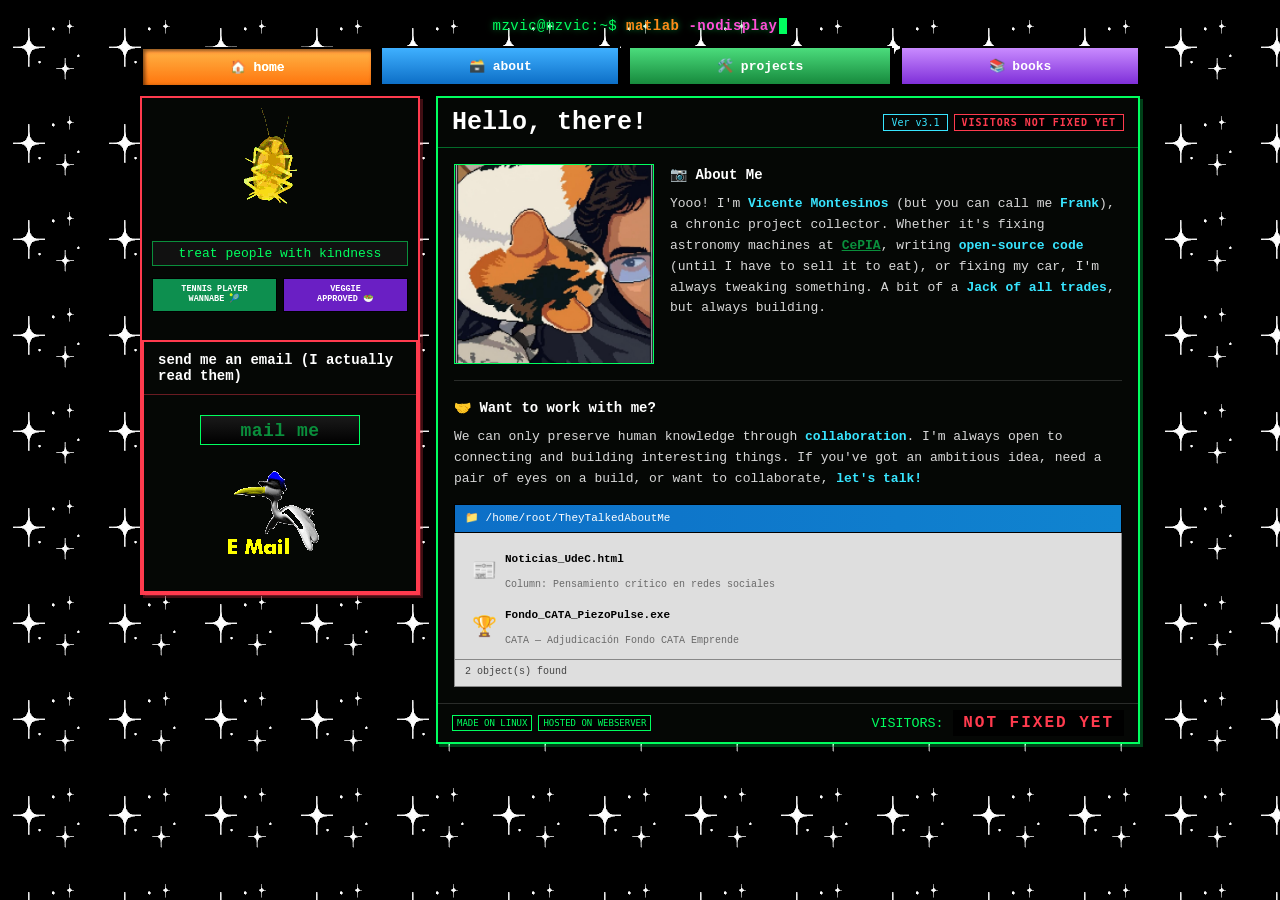
<file: index.html>
<!DOCTYPE html>
<html lang="es">
<head>
  <meta charset="UTF-8">
  <title>vmontesinos : : home</title>
  <link rel="stylesheet" href="style.css">
  <link rel="icon" type="image/png" href="img/ufo.gif">
</head>
<body>
<div class="page-wrap">

  <p class="top-tagline">mzvic@mzvic:~$ <span class="hl-orange">matlab</span> <span class="hl-pink">-nodisplay</span><span class="cursor">&nbsp;</span></p>

  <nav class="nav-bar">
    <a href="index.html" class="nav-btn nav-home active">🏠 home</a>
    <a href="about.html" class="nav-btn nav-about">🗃️ about</a>
    <a href="projects.html" class="nav-btn nav-projects">🛠️ projects</a>
    <a href="books.html" class="nav-btn nav-books">📚 books</a>
  </nav>


  <div class="layout">

    <!-- SIDEBAR -->
    <aside class="panel panel-red">

<img src="img/roach_IS1h.gif" alt="Descripción del GIF" class="xp-gif">
      <div class="status-bar-strip">treat people with kindness</div>
      <div class="blinkie-grid">
        <div class="blinkie" style="background:#0d8f4f;">TENNIS PLAYER<br>WANNABE 🎾</div>
        <div class="blinkie" style="background:#6a1fc4;">VEGGIE<br>APPROVED 🥗</div>
      </div>

      <div class="panel panel-red linkme-box">
        <div class="panel-head">
          <span class="panel-title" style="font-size:14px;">send me an email (I actually read them)</span>
        </div>
        <div class="panel-body">

          <a href="mailto:vmontesinos2021@udec.cl" class="linkme-button">mail me</a>
            <img src="img/mail.gif" alt="Descripción del GIF" class="xp-gif">
        </div>
      </div>
    </aside>

    <!-- MAIN -->
    <section class="panel panel-green">
      <div class="panel-head">
        <span class="panel-title">Hello, there!</span>
        <div class="panel-badges">
          <span class="pill pill-cyan">Ver v3.1</span>
          <span class="pill pill-visits">VISITORS NOT FIXED YET</span>
        </div>
      </div>
      <div class="panel-body">
  
  <!-- Estructura Flexbox solo para el bloque de About Me -->
<div class="about-container">
    <img src="img/pascuala.jpeg" alt="Mi foto" class="about-avatar">
    <div class="about-content">
      <h3>📷 About Me</h3>
      <p>Yooo! I'm <strong class="text-accent">Vicente Montesinos</strong> (but you can call me <strong class="text-accent">Frank</strong>), a chronic project collector. Whether it's fixing astronomy machines at <a href="https://www.instagram.com/cepiaudec/?hl=es" target="_blank" rel="noopener noreferrer"><strong class="">CePIA</strong></a>, writing <strong class="text-accent">open-source code</strong> (until I have to sell it to eat), or fixing my car, I'm always tweaking something. A bit of a <strong class="text-accent">Jack of all trades</strong>, but always building.</p>
    </div>
  </div>

  <hr class="section-divider">

  <h3>🤝 Want to work with me?</h3>
  <p>We can only preserve human knowledge through <strong class="text-accent">collaboration</strong>. I'm always open to connecting and building interesting things. If you've got an ambitious idea, need a pair of eyes on a build, or want to collaborate, <strong class="text-accent">let's talk!</strong></p>


  <div class="explorer-bar">📁 /home/root/TheyTalkedAboutMe</div>
<div class="explorer-panel">
  <div class="xp-file-grid">
    
    <a href="https://noticias.udec.cl/pensamiento-critico-en-redes-sociales/" target="_blank" rel="noopener noreferrer" class="xp-file-item">
      <div class="xp-icon">📰</div>
      <div class="xp-file-info">
        <span class="xp-filename">Noticias_UdeC.html</span>
        <span class="xp-file-desc">Column: Pensamiento crítico en redes sociales</span>
      </div>
    </a>

    <a href="https://cata.cl/cinco-emprendimientos-tecnologicos-se-adjudican-el-fondo-cata-emprende/" target="_blank" rel="noopener noreferrer" class="xp-file-item">
      <div class="xp-icon">🏆</div>
      <div class="xp-file-info">
        <span class="xp-filename">Fondo_CATA_PiezoPulse.exe</span>
        <span class="xp-file-desc">CATA — Adjudicación Fondo CATA Emprende</span>
      </div>
    </a>

  </div>
</div>
<div class="explorer-hint">2 object(s) found</div>


</div>

      <footer class="panel-footer">
        <div class="badges-container">
          <span class="badge">MADE ON LINUX</span>
          <span class="badge">HOSTED ON WEBSERVER</span>
        </div>
        <div>
          <small>VISITORS:</small>
            <span class="visitor-counter">NOT FIXED YET</span>
        </div>
      </footer>
    </section>

  </div>
</div>
</body>
</html>
</file>
<file: style.css>
/* =========================================================
   TERMINAL & LOG VAULT — Retro-Terminal / Neocities Theme
   ========================================================= */

/* ---------- VARIABLES ---------- */
:root {
  --c-bg: #000000;
  --c-green: #00ff5f;
  --c-green-dim: #0a8f3c;
  --c-red: #ff3b4e;
  --c-cyan: #38e5ff;
  --c-orange: #ff8c1a;
  --c-purple: #b967ff;
  --c-yellow: #ffe14d;
  --c-pink: #ff4fd8;
  --panel-bg: #050705;
}

/* ---------- RESET & GLOBAL ---------- */
* {
  box-sizing: border-box;
  margin: 0;
  padding: 0;
}

body {
  background-color: var(--c-bg);
  background-image: url('img/sparkles.gif');
  background-size: auto;
  background-repeat: repeat;
  background-attachment: scroll;
  color: var(--c-green);
  font-family: "Courier New", Courier, monospace;
  display: flex;
  justify-content: center;
  min-height: 100vh;
  padding: 18px 14px 40px;
}

.page-wrap {
  width: 100%;
  max-width: 1000px;
}

/* ---------- ANIMACIONES ---------- */
@keyframes blink {
  50% { opacity: 0; }
}

/* ---------- TOP TAGLINE ---------- */
.top-tagline {
  text-align: center;
  font-size: 14px;
  letter-spacing: 0.5px;
  color: var(--c-green);
  margin-bottom: 12px;
  text-shadow: 0 0 6px rgba(0, 255, 95, 0.5);
}

.top-tagline .hl-orange { color: var(--c-orange); font-weight: bold; }
.top-tagline .hl-pink { color: var(--c-pink); font-weight: bold; }
.top-tagline .cursor {
  display: inline-block;
  width: 8px;
  background: var(--c-green);
  margin-left: 2px;
  animation: blink 1s steps(1) infinite;
}

/* ---------- NAV BAR ---------- */
.nav-bar {
  display: flex;
  flex-wrap: wrap;
  gap: 8px;
  margin-bottom: 10px;
}

.nav-btn {
  flex: 1 1 auto;
  text-align: center;
  padding: 10px 6px;
  text-decoration: none;
  font-weight: bold;
  font-size: 13px;
  color: #fff;
  border: 2px solid #000;
  box-shadow: 2px 2px 0 #000;
  transition: transform 0.08s ease;
  white-space: nowrap;
}

.nav-btn:hover { transform: translate(-1px, -1px); }

.nav-btn.active {
  box-shadow: inset 2px 2px 4px rgba(0, 0, 0, 0.6);
  transform: translate(1px, 1px);
  filter: brightness(1.15);
}

.nav-home     { background: linear-gradient(180deg, #ff9d3d, #d9660c); }
.nav-about    { background: linear-gradient(180deg, #3fb0ff, #0d6fc7); }
.nav-projects { background: linear-gradient(180deg, #4bdc7c, #178a3d); }
.nav-books    { background: linear-gradient(180deg, #c98bff, #7f2fd9); }

/* ---------- ANNOUNCEMENT BANNER ---------- */
.banner {
  position: relative;
  background: linear-gradient(90deg, #0f2027, #17415a 50%, #0f2027);
  border: 1px solid var(--c-cyan);
  color: var(--c-cyan);
  font-size: 12.5px;
  padding: 8px 46px;
  display: flex;
  align-items: center;
  justify-content: center;
  gap: 14px;
  text-align: center;
  margin-bottom: 16px;
  flex-wrap: wrap;
}

.banner-decor {
  position: absolute;
  font-size: 16px;
  top: 50%;
  transform: translateY(-50%);
}

.banner-decor.left { left: 10px; }
.banner-decor.right { right: 10px; }

.banner-btn {
  background: var(--c-cyan);
  color: #000;
  font-weight: bold;
  font-size: 11px;
  padding: 4px 10px;
  text-decoration: none;
  border: 1px solid #000;
}

/* ---------- LAYOUT GRID ---------- */
.layout {
  display: grid;
  grid-template-columns: 280px 1fr;
  gap: 16px;
  align-items: start;
}

.layout.single-col {
  grid-template-columns: 1fr;
}

/* ---------- PANELS & CARDS ---------- */
.panel {
  background: var(--panel-bg);
  border: 2px solid var(--c-green);
  box-shadow: 3px 3px 0 rgba(0, 255, 95, 0.25);
}

.panel-red { 
  border-color: var(--c-red); 
  box-shadow: 3px 3px 0 rgba(255, 59, 78, 0.25); 
}

.panel-green { 
  border-color: var(--c-green); 
  box-shadow: 3px 3px 0 rgba(0, 255, 95, 0.25); 
}

.panel-head {
  display: flex;
  align-items: center;
  justify-content: space-between;
  gap: 8px;
  flex-wrap: wrap;
  padding: 10px 14px;
  border-bottom: 1px solid rgba(255, 255, 255, 0.15);
}

.panel-red .panel-head { border-bottom-color: rgba(255, 59, 78, 0.4); }
.panel-green .panel-head { border-bottom-color: rgba(0, 255, 95, 0.4); }

.panel-title {
  font-size: 25px;
  font-weight: bold;
  color: #ffffff;
}

.panel-badges {
  display: flex;
  gap: 6px;
  flex-wrap: wrap;
}

.pill {
  border: 1px solid currentColor;
  font-size: 10px;
  padding: 2px 7px;
  font-family: monospace;
}

.pill-cyan { color: var(--c-cyan); }
.pill-visits {
  background: #000;
  color: var(--c-red);
  border: 1px solid var(--c-red);
  font-weight: bold;
  letter-spacing: 1px;
}

.panel-body {
  padding: 16px;
  font-size: 13px;
  line-height: 1.6;
  color: #d8d8d8;
}

.panel-body h3 {
  color: #ffffff;
  font-size: 14px;
  margin-bottom: 8px;
  margin-top: 0;
}

.panel-body a { color: var(--c-green-dim); }
.panel-body a:hover { color: var(--c-pink); }

.text-accent {
  color: var(--c-cyan);
  font-weight: 600;
}

.section-divider {
  border: none;
  border-top: 1px solid rgba(255, 255, 255, 0.15);
  margin: 16px 0;
}

/* ---------- PROFILE & ABOUT SECTION ---------- */
.about-container {
  display: flex;
  gap: 16px;
  align-items: flex-start;
}

.avatar-sidebar {
  width: 250px;
  flex-shrink: 0;
  display: flex;
  flex-direction: column;
  align-items: center;
  background: #111;
  padding: 8px;
  border: 1px solid #333;
}

.about-avatar {
  width: 200px;
  height: 200px;
  object-fit: cover;
  border: 1px solid var(--c-green);
}

.avatar-meta {
  margin-top: 8px;
  text-align: center;
  font-size: 11px;
}

.avatar-meta strong { display: block; color: #fff; }
.avatar-meta small { color: #888; }

.status-indicator {
  margin-top: 6px;
  font-size: 10px;
  color: var(--c-cyan);
}

.status-dot {
  display: inline-block;
  width: 6px;
  height: 6px;
  background: var(--c-green);
  border-radius: 50%;
  margin-right: 4px;
}

.about-content { flex: 1; }

.profile-spec-table { margin-bottom: 12px; }
.profile-spec-table td { padding: 4px 8px; font-size: 12px; }

.profile-bio {
  font-size: 13px;
  line-height: 1.5;
  margin-top: 10px;
}

.profile-quote {
  margin-top: 12px;
  padding: 6px 10px;
  border-left: 3px solid var(--c-cyan);
  background: rgba(56, 229, 255, 0.05);
  font-style: italic;
  font-size: 12px;
  color: #e0e0e0;
}

/* ---------- NOTEPAD BOX ---------- */
.notepad-body {
  background: #000;
  color: #00ff5f;
  font-family: "Courier New", monospace;
  padding: 12px;
  border: 1px dashed rgba(0, 255, 95, 0.4);
}

/* ---------- GIF & TABLE LAYOUTS ---------- */
.table-with-gif {
  display: flex;
  align-items: center;
  gap: 14px;
  margin-bottom: 12px;
}

.table-with-gif .profile-spec-table {
  flex: 1;
  margin-bottom: 0;
}

.side-gif-container,
.bio-gif-side {
  flex-shrink: 0;
  display: flex;
  align-items: center;
  justify-content: center;
}

.side-gif {
  width: 90px;
  height: auto;
  image-rendering: pixelated;
}

.bio-with-gif {
  display: flex;
  align-items: center;
  gap: 16px;
  margin-top: 10px;
}

.bio-text { flex: 1; }

.xp-gif {
  max-width: 100%;
  height: auto;
  image-rendering: pixelated;
  margin: 10px auto;
  display: block;
}

/* ---------- SIDEBAR WIDGETS ---------- */
.crt-box {
  width: 120px;
  height: 82px;
  margin: 10px auto 12px;
  background:
    repeating-linear-gradient(0deg, rgba(255,255,255,0.06) 0 2px, transparent 2px 4px),
    radial-gradient(circle at 50% 40%, #2a2a2a, #050505 75%);
  border: 3px solid #7a7a7a;
  border-radius: 4px;
  position: relative;
  overflow: hidden;
}

.crt-box::after {
  content: "NO SIGNAL";
  position: absolute;
  inset: 0;
  display: flex;
  align-items: center;
  justify-content: center;
  font-size: 8px;
  color: var(--c-green);
  animation: blink 1.4s steps(1) infinite;
}

.sidebar-caption {
  text-align: center;
  font-size: 12px;
  color: #eaeaea;
  padding: 0 10px 6px;
}

.emoji-row {
  display: flex;
  justify-content: center;
  gap: 18px;
  font-size: 26px;
  margin: 6px 0 12px;
}

.status-bar-strip {
  background: #111;
  border: 1px solid var(--c-green-dim);
  color: var(--c-green);
  font-size: 13px;
  text-align: center;
  padding: 4px;
  margin: 0 10px 12px;
}

/* ---------- BLINKIES & BADGES ---------- */
.blinkie-grid {
  display: grid;
  grid-template-columns: repeat(2, 1fr);
  gap: 6px;
  padding: 0 10px 12px;
}

.blinkie {
  height: 34px;
  display: flex;
  align-items: center;
  justify-content: center;
  text-align: center;
  font-size: 8.5px;
  font-weight: bold;
  line-height: 1.15;
  border: 1px solid #000;
  color: #fff;
  padding: 2px;
  font-family: "Courier New", monospace;
}

/* ---------- LINK ME BOX ---------- */
.linkme-box { margin-top: 16px; }
.linkme-box .panel-body { text-align: center; }

.linkme-button {
  display: inline-block;
  width: 160px;
  height: 30px;
  line-height: 31px;
  background: linear-gradient(180deg, #1a1a1a, #000);
  border: 1px solid var(--c-green);
  color: var(--c-green);
  font-size: 18px;
  font-weight: bold;
  letter-spacing: 0.5px;
  margin: 4px auto 10px;
  text-decoration: none;
}

.embed-code {
  background: #000;
  border: 1px solid #333;
  color: #7d7d7d;
  font-size: 9.5px;
  padding: 6px;
  text-align: left;
  word-break: break-all;
  user-select: all;
}

/* ---------- FILE EXPLORER (Hobbies / Mentions) ---------- */
.explorer-bar {
  background: linear-gradient(90deg, #0d6fc7, #1084d0);
  color: #fff;
  font-size: 11px;
  padding: 5px 10px;
  margin: 14px 0 0;
  border: 1px solid #000;
}

.explorer-panel {
  background: #dedede;
  border: 1px solid #888;
  border-top: none;
  padding: 14px 10px 6px;
}

.explorer-hint {
  background: #dedede;
  border: 1px solid #888;
  border-top: none;
  font-size: 10px;
  color: #444;
  padding: 4px 10px 6px;
}

.icon-grid {
  display: flex;
  flex-wrap: wrap;
  gap: 18px;
  justify-content: flex-start;
}

.icon-item {
  display: flex;
  flex-direction: column;
  align-items: center;
  width: 78px;
  text-decoration: none;
  color: #111;
  font-size: 10.5px;
  text-align: center;
  padding: 4px;
}

.icon-item:hover { background: #000080; color: #fff; }

.icon-item img, .icon-item .emoji-icon {
  width: 30px;
  height: 30px;
  image-rendering: pixelated;
  margin-bottom: 4px;
  display: flex;
  align-items: center;
  justify-content: center;
  font-size: 24px;
}

/* Archivos Estilo Windows XP */
.xp-file-grid {
  display: flex;
  flex-direction: column;
  gap: 6px;
}

.xp-file-item {
  display: flex;
  align-items: center;
  gap: 10px;
  padding: 6px 8px;
  background: #ffffff;
  border: 1px solid #7f9db9;
  text-decoration: none;
  color: #000000;
  transition: all 0.1s ease;
}

.xp-file-item:hover {
  background: #316ac5;
  color: #ffffff;
  border-color: #000080;
}

.xp-icon {
  font-size: 20px;
  line-height: 1;
  flex-shrink: 0;
}

.xp-file-info {
  display: flex;
  flex-direction: column;
  overflow: hidden;
}

.xp-filename {
  font-family: "Tahoma", "Courier New", sans-serif;
  font-size: 11px;
  font-weight: bold;
}

.xp-file-desc {
  font-family: "Tahoma", "Courier New", sans-serif;
  font-size: 10px;
  opacity: 0.85;
  white-space: nowrap;
  overflow: hidden;
  text-overflow: ellipsis;
}

.xp-file-item:hover .xp-filename,
.xp-file-item:hover .xp-file-desc {
  color: #ffffff;
}

/* ---------- SOCIAL ROW ---------- */
.social-row {
  display: flex;
  gap: 8px;
  flex-wrap: wrap;
  margin-top: 10px;
}

.social-chip {
  background: #1a1a1a;
  border: 1px solid #444;
  color: #fff;
  font-size: 11px;
  font-weight: bold;
  padding: 6px 10px;
  text-decoration: none;
  display: inline-flex;
  align-items: center;
  gap: 6px;
}

.social-chip:hover { border-color: var(--c-cyan); color: var(--c-cyan); }

/* ---------- RETRO TABLES ---------- */
table.retro-table {
  width: 100%;
  border-collapse: collapse;
  margin-top: 10px;
  font-size: 12.5px;
}

table.retro-table th, 
table.retro-table td {
  border: 1px solid #333;
  padding: 6px 8px;
  text-align: left;
  color: #d8d8d8;
}

table.retro-table th {
  background: #111;
  color: var(--c-cyan);
}

table.retro-table tr:nth-child(even) td { background: rgba(255, 255, 255, 0.03); }

/* ---------- FOOTER ---------- */
.panel-footer {
  border-top: 1px solid rgba(255, 255, 255, 0.15);
  padding: 10px 14px;
  display: flex;
  justify-content: space-between;
  align-items: center;
  flex-wrap: wrap;
  gap: 10px;
}

.badges-container {
  display: flex;
  gap: 6px;
  flex-wrap: wrap;
}

.badge {
  border: 1px solid var(--c-green);
  font-size: 9px;
  padding: 2px 4px;
  background: #000;
  color: var(--c-green);
  font-family: monospace;
}

.visitor-counter {
  border: 2px solid #000;
  background: #000;
  color: var(--c-red);
  font-family: "Courier New", monospace;
  font-weight: bold;
  padding: 2px 8px;
  letter-spacing: 2px;
}

/* ---------- RESPONSIVE MEDIA QUERIES ---------- */
@media (max-width: 760px) {
  .layout {
    grid-template-columns: 1fr;
  }
}

@media (max-width: 650px) {
  .about-container,
  .table-with-gif,
  .bio-with-gif {
    flex-direction: column;
    align-items: center;
  }
  
  .side-gif {
    width: 100px;
  }
}
/* Grilla de 2 columnas para Skills estilo Windows Explorer */
.xp-skills-grid {
  display: grid;
  grid-template-columns: repeat(2, 1fr);
  gap: 4px 12px;
}

.xp-file-item {
  display: flex;
  align-items: center;
  gap: 8px;
  padding: 3px 6px;
  background: transparent;
  border: 1px solid transparent;
  text-decoration: none;
  color: #000;
}

.xp-file-item:hover {
  background: #000080;
  color: #ffffff;
  border-color: #000080;
}

.xp-file-info {
  display: flex;
  justify-content: space-between;
  align-items: baseline;
  width: 100%;
  gap: 8px;
  overflow: hidden;
}

.xp-filename {
  font-family: "Courier New", monospace;
  font-size: 11px;
  font-weight: bold;
  white-space: nowrap;
}

.xp-file-desc {
  font-family: "Courier New", monospace;
  font-size: 10px;
  color: #555;
  white-space: nowrap;
  text-align: right;
}

.xp-file-item:hover .xp-file-desc {
  color: #38e5ff; /* Color cian para destacar la descripción al pasar el cursor */
}

@media (max-width: 480px) {
  .xp-skills-grid {
    grid-template-columns: 1fr; /* Pasa a 1 columna en pantallas móviles */
  }
}
.panel-title {
  display: flex;
  align-items: center;
  gap: 8px;
}

.panel-head-gif {
  width: 50px;
  height: 50px;
  object-fit: contain;
}
/* Grilla de Skills estilo Explorer */
.xp-skills-grid {
  display: grid;
  grid-template-columns: repeat(2, 1fr);
  gap: 4px 12px;
}

.xp-file-item {
  display: flex;
  align-items: center;
  gap: 8px;
  padding: 3px 6px;
  background: transparent;
  border: 1px solid transparent;
  text-decoration: none;
  color: #000;
  cursor: default; /* Mantiene el cursor estándar sin reactividad visual */
}

.retro-icon {
  width: 32px;
  height: 32px;
  image-rendering: pixelated;
  image-rendering: crisp-edges;
  flex-shrink: 0;
}

.xp-file-info {
  display: flex;
  justify-content: space-between;
  align-items: baseline;
  width: 100%;
  gap: 8px;
  overflow: hidden;
}

.xp-filename {
  font-family: "Courier New", monospace;
  font-size: 11px;
  font-weight: bold;
  color: #000;
  white-space: nowrap;
}

.xp-file-desc {
  font-family: "Courier New", monospace;
  font-size: 10px;
  color: #555;
  white-space: nowrap;
  text-align: right;
}

@media (max-width: 480px) {
  .xp-skills-grid {
    grid-template-columns: 1fr;
  }
}
</file>
